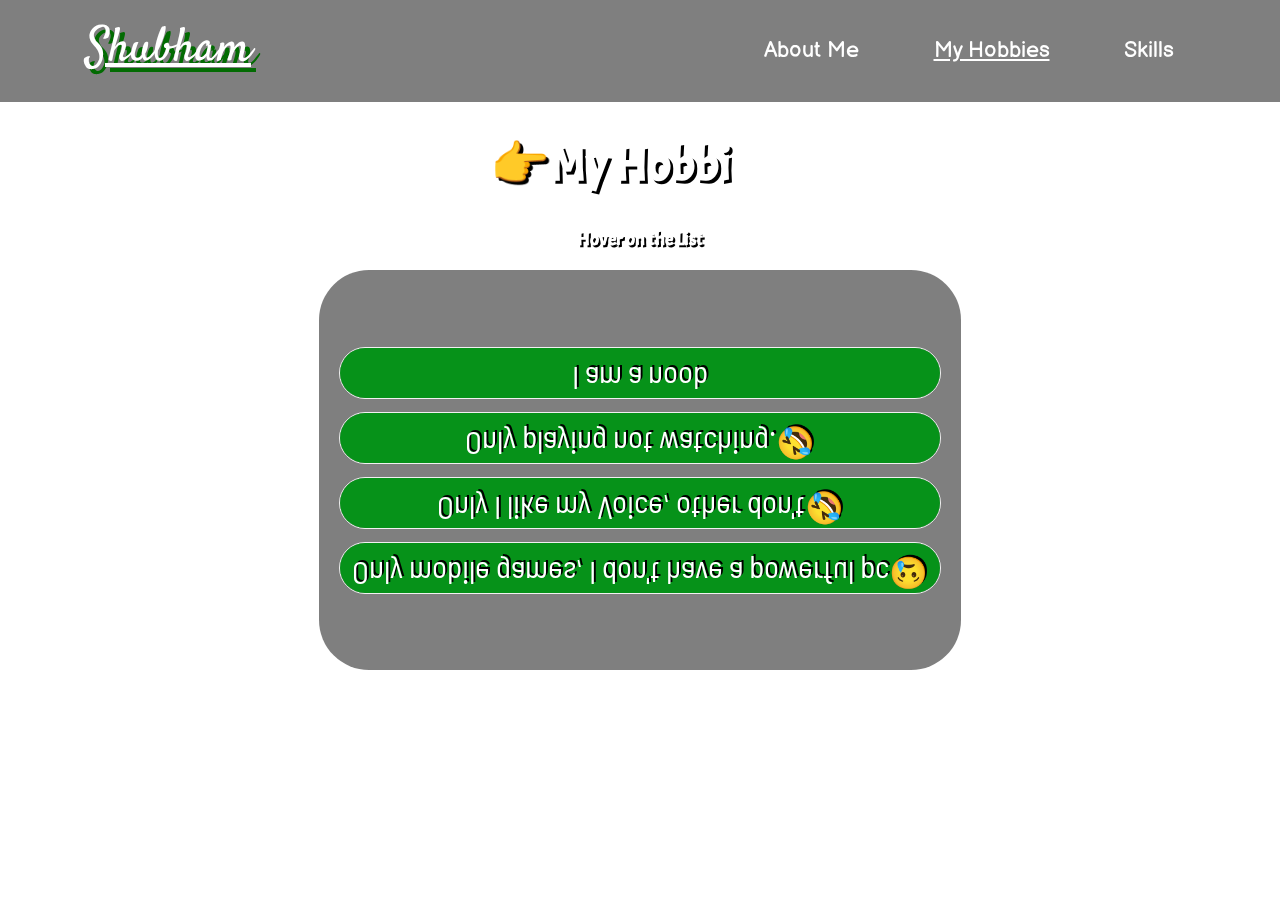
<file: hobbies.html>
<!DOCTYPE html>
<html lang="en">
<head>
    <meta charset="UTF-8">
    <meta name="viewport" content="width=device-width, initial-scale=1.0">
    <title>Shubham's hobbies</title>
    <link rel="stylesheet" href="dsc.css">
    <link rel="preconnect" href="https://fonts.gstatic.com">
    <link rel="preconnect" href="https://fonts.gstatic.com">
    <link href="https://fonts.googleapis.com/css2?family=Satisfy&display=swap" rel="stylesheet">
    <link rel="preconnect" href="https://fonts.gstatic.com">
<link href="https://fonts.googleapis.com/css2?family=Balsamiq+Sans&family=Satisfy&display=swap" rel="stylesheet">
<link rel="preconnect" href="https://fonts.gstatic.com">
<link href="https://fonts.googleapis.com/css2?family=Bree+Serif&display=swap" rel="stylesheet">
<link rel="preconnect" href="https://fonts.gstatic.com">
<link href="https://fonts.googleapis.com/css2?family=Acme&family=Bree+Serif&display=swap" rel="stylesheet">
<link href="https://fonts.googleapis.com/css2?family=Domine&display=swap" rel="stylesheet">
<link rel="preconnect" href="https://fonts.gstatic.com">
<link href="https://fonts.googleapis.com/css2?family=Barlow+Semi+Condensed:wght@700&display=swap" rel="stylesheet">
<link rel="preconnect" href="https://fonts.gstatic.com">
<link href="https://fonts.googleapis.com/css2?family=Barlow+Semi+Condensed&display=swap" rel="stylesheet">
<link rel="preconnect" href="https://fonts.gstatic.com">
<link href="https://fonts.googleapis.com/css2?family=Barlow+Semi+Condensed:ital,wght@0,400;0,500;1,400&display=swap" rel="stylesheet">
<link rel="stylesheet" media=" screen and (max-width:1000px)" href="responsive.css">

</head>
<body onload="f()">
  
    <video autoplay muted loop id="myVideo">
        <source  src="https://www.spinat.fr/wp-content/uploads/2020/11/green-color-powder-explosion-on-black-isolated-bac-A5B68UY.webmhd.mp4" type="video/mp4">
    </video> 
    <nav id="navbar">
        <div id="logo">
         <u>Shubham </u> 
        </div>
        <ul>
           <li><a href="index.html">About Me</a></li>
           <li><a href="hobbies.html"><u>My Hobbies</u></a></li>
           <li><a href="skills.html">Skills</a></li>
           
        </ul>
    </nav>
    <h1 id="hobbies" class="headings1">&#128073My Hobbies</h1>
     <h3>Hover on the List</h3>
    <div class="List ">
       
        <div class="listContainer">
        <div class="flip-card">
            <div class="flip-card-inner">
              <div class="flip-card-front">
                Competitive Programming and Development
              </div>
              <div class="flip-card-back">
                I am a noob
              </div>
            </div>
          </div>
    
    
        <div class="flip-card">
            <div class="flip-card-inner">
              <div class="flip-card-front">
                Playing Football
              </div>
              <div class="flip-card-back">
                Only playing not watching.&#129315;
              </div>
            </div>
          </div>
    
    
    
        <div class="flip-card">
            <div class="flip-card-inner">
              <div class="flip-card-front">
               Listening and Singing Songs
              </div>
              <div class="flip-card-back">
               Only I like my Voice, other don't&#129315;
              </div>
            </div>
          </div>
    
   
        <div class="flip-card">
            <div class="flip-card-inner">
              <div class="flip-card-front">
              Playing Games.
              </div>
              <div class="flip-card-back">
              Only mobile games, I don't have a powerful pc&#128546;
              </div>
            </div>
          </div>

        </div>
</div>
<script src="dsc.js"></script>
</body>
</html>
</file>
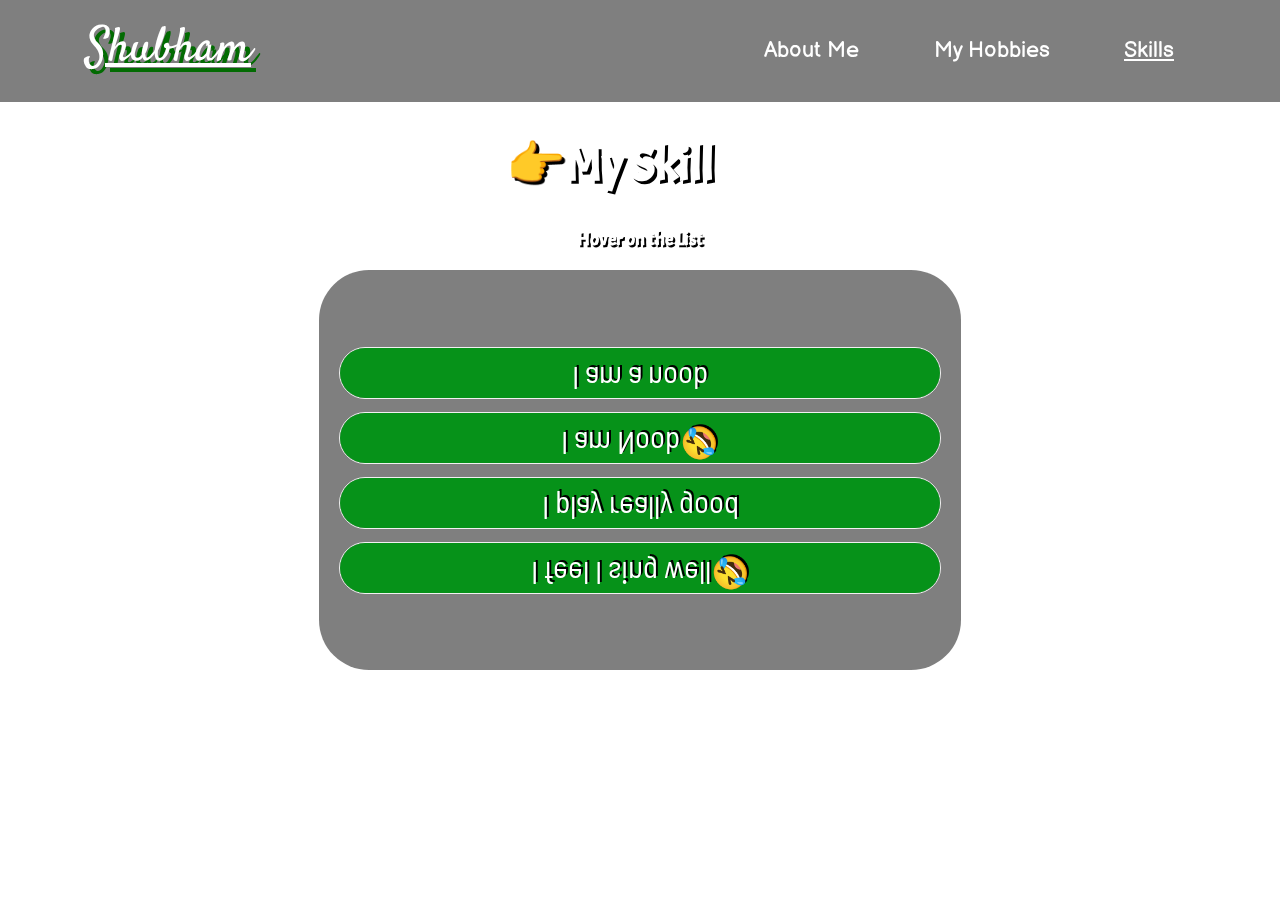
<file: skills.html>
<!DOCTYPE html>
<html lang="en">
<head>
    <meta charset="UTF-8">
    <meta name="viewport" content="width=device-width, initial-scale=1.0">
    <title>Shubham's Skills</title>
    <link rel="stylesheet" href="dsc.css">
    <link rel="preconnect" href="https://fonts.gstatic.com">
    <link rel="preconnect" href="https://fonts.gstatic.com">
    <link href="https://fonts.googleapis.com/css2?family=Satisfy&display=swap" rel="stylesheet">
    <link rel="preconnect" href="https://fonts.gstatic.com">
<link href="https://fonts.googleapis.com/css2?family=Balsamiq+Sans&family=Satisfy&display=swap" rel="stylesheet">
<link rel="preconnect" href="https://fonts.gstatic.com">
<link href="https://fonts.googleapis.com/css2?family=Bree+Serif&display=swap" rel="stylesheet">
<link rel="preconnect" href="https://fonts.gstatic.com">
<link href="https://fonts.googleapis.com/css2?family=Acme&family=Bree+Serif&display=swap" rel="stylesheet">
<link href="https://fonts.googleapis.com/css2?family=Domine&display=swap" rel="stylesheet">
<link rel="preconnect" href="https://fonts.gstatic.com">
<link href="https://fonts.googleapis.com/css2?family=Barlow+Semi+Condensed:wght@700&display=swap" rel="stylesheet">
<link rel="preconnect" href="https://fonts.gstatic.com">
<link href="https://fonts.googleapis.com/css2?family=Barlow+Semi+Condensed&display=swap" rel="stylesheet">
<link rel="preconnect" href="https://fonts.gstatic.com">
<link href="https://fonts.googleapis.com/css2?family=Barlow+Semi+Condensed:ital,wght@0,400;0,500;1,400&display=swap" rel="stylesheet">
<link rel="stylesheet" media=" screen and (max-width:1000px)" href="responsive.css">
</head>
<body onload="f2()">
    <video autoplay muted loop id="myVideo">
        <source  src="https://www.spinat.fr/wp-content/uploads/2020/11/green-color-powder-explosion-on-black-isolated-bac-A5B68UY.webmhd.mp4" type="video/mp4">
    </video>
    <nav id="navbar">
        <div id="logo">
         <u>Shubham </u> 
        </div>
        <ul>
           <li><a href="index.html">About Me</a></li>
           <li><a href="hobbies.html">My Hobbies</a></li>
           <li><a href="skills.html"><u>Skills</u></a></li>
        </ul>
    </nav>
    <h1 id="skills" class="headings1">&#128073My Skills</h1>
     <h3>Hover on the List</h3>
    <div class="List ">
       
        <div class="listContainer">
        <div class="flip-card">
            <div class="flip-card-inner">
              <div class="flip-card-front special" >
                  
               <span>WebD</span><span>&#9733;&#9733;</span>
              </div>
              <div class="flip-card-back special">
                I am a noob
              </div>
            </div>
          </div>
    
    
        <div class="flip-card ">
            <div class="flip-card-inner">
              <div class="flip-card-front special">
                <span>Comp. Prog</span><span>&#9733;</span>
              </div>
              <div class="flip-card-back">
                I am Noob&#129315;
              </div>
            </div>
          </div>
    
    
    
        <div class="flip-card">
            <div class="flip-card-inner ">
              <div class="flip-card-front special">
               <span>Football</span><span>&#9733;&#9733;&#9733;</span>
              </div>
              <div class="flip-card-back">
               I play really good
              </div>
            </div>
          </div>
    
   
        <div class="flip-card">
            <div class="flip-card-inner ">
              <div class="flip-card-front special">
               <span>Singing</span><span>&#9733;&#9733;&#9733;</span>
              </div>
              <div class="flip-card-back ">
              I feel I sing well&#129315;
              </div>
            </div>
          </div>

        </div>
</div>
<script src="dsc.js"></script>
</body>
</html>
</file>
<file: dsc.css>
#myVideo{
    min-height: 100%;
    min-width: 100%;
    position: fixed;
    right: 0px;
    bottom: 0px;
    top: 0px;
    left: 0px;
    z-index: -1;
    top: 0px;
    
}
body{
    /* background-color: black; */
    color: white;
    margin: 0px;
  }

 /* navbar here */
#navbar{
    display: flex;
   justify-content: space-between;
   background-color: rgb(0, 0, 0 , 0.5);
    padding: 15px 86px;
 /* justify-content: space-around; */
 
}
#navbar ul{
    width: 450px;
    display: flex;
    list-style-type: none;
       font-size: 140%;
       justify-content: space-between;
       font-family: 'Balsamiq Sans', cursive;
}
#navbar a{
    text-decoration: none;
    color: white;
    padding:5px 20px;
}
#logo{
    font-family: 'Satisfy', cursive;
    font-size: 300%;
     text-shadow: 5px 5px rgb(2, 107, 2);
   
}
#navbar a:hover{
    background-color: rgb(4, 97, 4);
    border-radius: 15px;
    text-shadow: 3px 3px black;
}
#logo:hover{
 transform: scale(1.2);
}

/* main body */

#mainBox{
    display: flex;
    flex-direction: column;
    align-items: center;
    justify-content: space-around;
    margin-top: 10px;
}
#myImg img{
    width:300px;
    height:300px;
    border-radius: 1000px;
    
   
}
#myImg{
    border-radius: 1000px;
    background-color: rgb(0, 0, 0 ,0.5);
    border: 5px solid black;
    box-shadow: 4px 4px  green , -4px -4px green;
}
#name{
    font-size: 300%;
    font-family: 'Acme', sans-serif;
    text-shadow: 5px 5px black;
}
#info{
    
    text-align: center;
    width:600px;
    font-size: 150%;
    font-family: 'Barlow Semi Condensed', sans-serif;
    text-shadow: 3px 3px black;
    color: white;
}
#myImg:hover{
    transform: scale(1.1);
}


/* for hobbies page */








/* utility classes */
.headings1{
    font-size: 300%;
    font-family: 'Acme', sans-serif;
    text-align: center;
    margin-left: -60px;
    text-shadow: 3px 3px black;
}
h3{
    font-size:120%;
    font-family: 'Acme', sans-serif;
    text-align: center;
        text-shadow: 2px 2px black;
}
.flip-card {
    background-color: transparent;
    width: 600px;
    height: 50px;
    border: 1px solid #f1f1f1;
    perspective: 1000px; /* Remove this if you don't want the 3D effect */
    border-radius: 30px;
  }
  
  /* This container is needed to position the front and back side */
  .flip-card-inner {
    position: relative;
    width: 100%;
    height: 100%;
    text-align: center;
    transition: transform 0.8s;
    transform-style: preserve-3d;
    border-radius: 30px;
  }
  
  /* Do an horizontal flip when you move the mouse over the flip box container */
  .flip-card:hover .flip-card-inner {
    transform: rotateX(180deg);
    
  }
  
  /* Position the front and back side */
  .flip-card-front, .flip-card-back {
    position: absolute;
    width: 100%;
    height: 100%;
    border-radius: 30px;
    /* text-align: center; */
    border: 2px 2px black;
   
  }
  
  /* Style the front side (fallback if image is missing) */
  .flip-card-front {
    background-color: #bbb;
    color: black;
  }
  
  /* Style the back side */
  .flip-card-back {
    background-color: rgb(6, 146, 25);
    color: white;
    transform: rotateX(180deg);
    text-shadow: 2px 2px black;
  }
  .List{
    
    display: flex;
    flex-direction: column;
    align-items: center;
    justify-content: space-around;
    height:400px;
    font-size: 150%;     
      
  }
  .listContainer{
      padding: 70px 20px;
     display: flex;
      flex-direction: column;
      background-color: rgb(0, 0, 0 , 0.5);
      height: 100%;
      justify-content: space-around;
      border-radius: 50px;
      font-family: 'Barlow Semi Condensed', sans-serif;
      font-size: 130%;
      align-items: center;
  }
  .mainContainer{
      width:650px;
      height:600px;
      display: flex;
      flex-direction: column;
      justify-content: space-around;
      text-align: center;
      align-items: center;
      background-color: rgb(0, 0, 0, 0.5);
      border-radius: 60px;
  }
  .special{
      display: flex;
      justify-content: space-around;
  }
</file>
<file: responsive.css>
#navbar{
    flex-direction: column;
    align-items: center;
    justify-content: center;
    padding: 10px 10px;
}
#navbar ul{
    font-size: 120%;
}
#navbar ul a{
    padding:5px 5px;
    font-size: 100%;
}
#navbar ul{
    display: flex;
    justify-content: space-around;
    align-items: center;
    width:18rem;
    padding-left: 5px;
    padding-right: 5px;
}
#myImg img{
    width:200px;
    height:200px;
}
#name{
    font-size: 200%;
}
#info{
    font-size: 110%;
     width:18em;
}

h3{
    font-size:80%;
    font-family: 'Acme', sans-serif;
    text-align: center;
        text-shadow: 2px 2px black;
       
}
.listContainer{
    width: 10em;
    height:8em;
    padding:50px 10px;
    margin-top: -70px;
    
}
.headings1{
    font-size: 150%;
    font-family: 'Acme', sans-serif;
    text-align: center;
    margin-left: -20px;
    text-shadow: 3px 3px black;
}
h3{
    font-size:100%;
    font-family: 'Acme', sans-serif;
    text-align: center;
        text-shadow: 2px 2px black;
}
.flip-card {
    background-color: transparent;
    width: 17rem;
    height: 3.2rem;
    border: 1px solid #f1f1f1;
    perspective: 1000px; /* Remove this if you don't want the 3D effect */
    border-radius: 30px;
    font-size: 60%;
    
  }
  
  /* This container is needed to position the front and back side */
  .flip-card-inner {
    position: relative;
    width: 100%;
    height: 100%;
    text-align: center;
    transition: transform 0.8s;
    transform-style: preserve-3d;
    border-radius: 30px;
        
  }
  
  /* Do an horizontal flip when you move the mouse over the flip box container */
  .flip-card:hover .flip-card-inner {
    transform: rotateX(180deg);
    
  }
  
  /* Position the front and back side */
  .flip-card-front, .flip-card-back {
    position: absolute;
    width: 100%;
    height: 100%;
    border-radius: 30px;
    /* text-align: center; */
    border: 2px 2px black;
   
  }
  
  /* Style the front side (fallback if image is missing) */
  .flip-card-front {
    background-color: #bbb;
    color: black;
  }
  
  /* Style the back side */
  .flip-card-back {
    background-color: rgb(6, 146, 25);
    color: white;
    transform: rotateX(180deg);
    text-shadow: 1px 1px black;
  }
  .special{
    display: flex;
    justify-content: space-around;
    text-align: center;
    align-items: center;
}
.mainContainer{
    width:20em;
}
</file>
